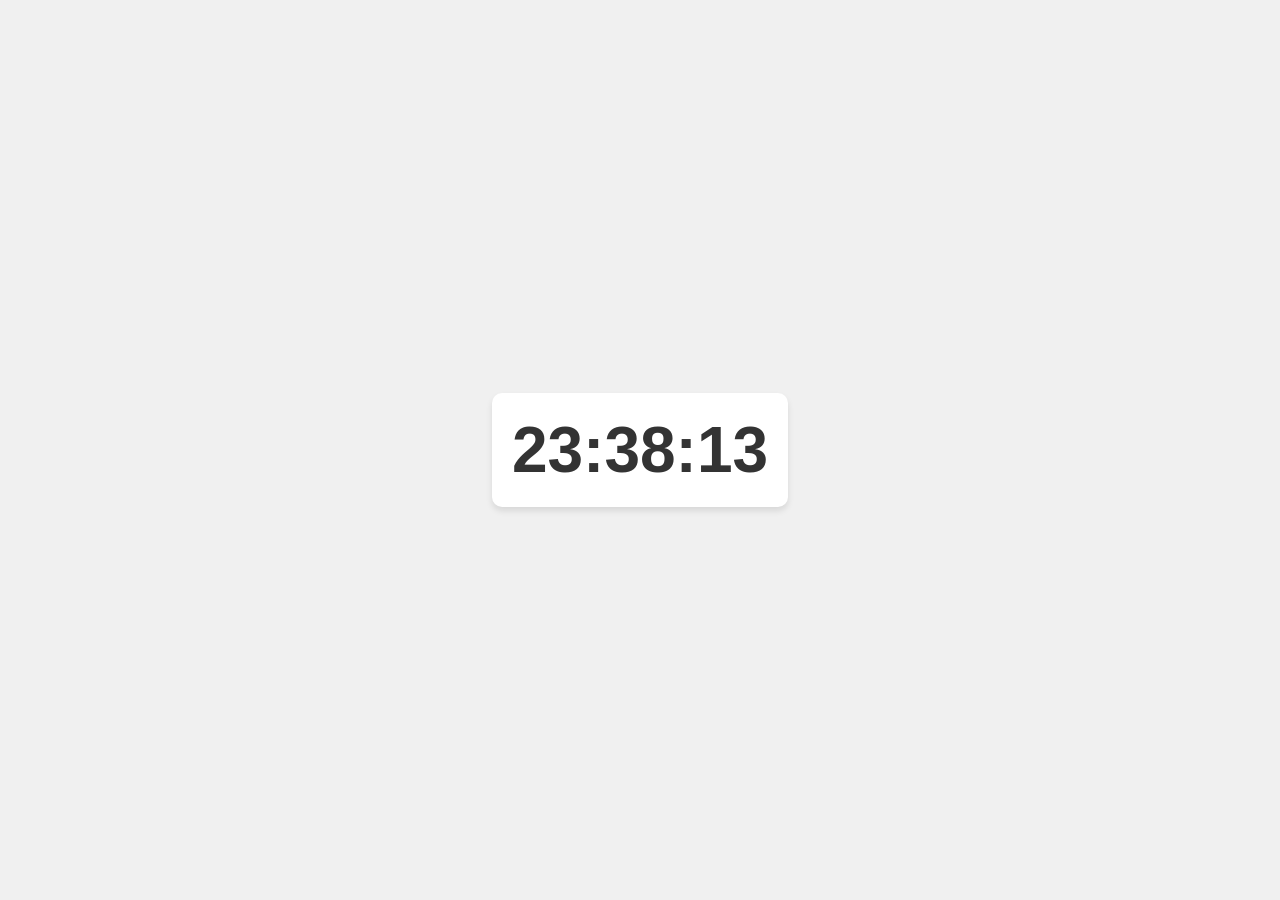
<file: devflow/agent_environment/project/index.html>
<!DOCTYPE html>
<html lang="en">
<head>
    <meta charset="UTF-8">
    <meta name="viewport" content="width=device-width, initial-scale=1.0">
    <title>Digital Clock</title>
    <link rel="stylesheet" href="style.css">
</head>
<body>
    <div id="clock">00:00:00</div>
    <script src="script.js"></script>
</body>
</html>
</file>
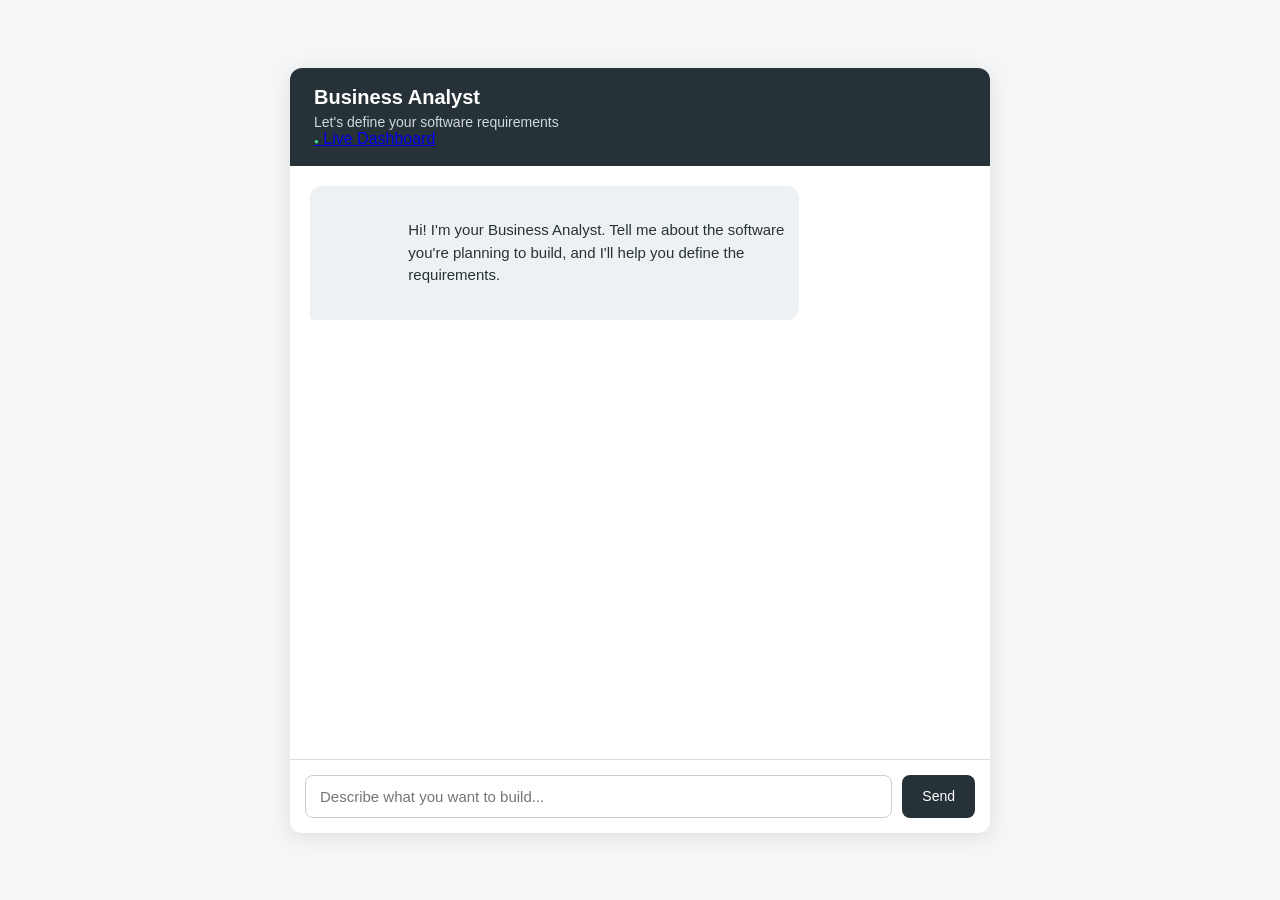
<file: devflow/src/main/resources/static/index.html>
<!DOCTYPE html>
<html lang="en">

<head>
    <meta charset="UTF-8">
    <meta name="viewport" content="width=device-width, initial-scale=1.0">
    <title>Business Analyst</title>
    <link rel="stylesheet" href="style.css">
</head>

<body>

    <div class="chat-container">

        <header class="chat-header">

            <div>
                <h1>Business Analyst</h1>
                <p>Let's define your software requirements</p>
            </div>

            <a href="dashboard.html" class="dashboard-link">
                <span>●</span>
                Live Dashboard
            </a>

        </header>

        <main class="chat-messages" id="chatMessages">

            <div class="message agent">
                <div class="message-content">
                    Hi! I'm your Business Analyst. Tell me about the software
                    you're planning to build, and I'll help you define the
                    requirements.
                </div>
            </div>

        </main>

        <form class="chat-input-area" id="chatForm">

            <input type="text" id="messageInput" placeholder="Describe what you want to build..." autocomplete="off"
                required>

            <button type="submit" id="sendButton">
                Send
            </button>

        </form>

    </div>

    <script>

        const chatForm = document.getElementById("chatForm");
        const messageInput = document.getElementById("messageInput");
        const chatMessages = document.getElementById("chatMessages");
        const sendButton = document.getElementById("sendButton");

        chatForm.addEventListener("submit", async (event) => {

            event.preventDefault();

            const message = messageInput.value.trim();

            if (!message) {
                return;
            }

            addMessage(message, "user");

            messageInput.value = "";
            sendButton.disabled = true;
            sendButton.textContent = "Sending...";

            try {

                const response = await fetch(
                    `/chat/${encodeURIComponent(message)}`
                );

                if (!response.ok) {
                    throw new Error("Failed to communicate with the server");
                }

                const reply = await response.text();

                addMessage(reply, "agent");

            } catch (error) {

                addMessage(
                    "Sorry, I couldn't connect to the Business Analyst.",
                    "agent"
                );

                console.error(error);

            } finally {

                sendButton.disabled = false;
                sendButton.textContent = "Send";
                messageInput.focus();

            }

        });

        function addMessage(text, sender) {

            const message = document.createElement("div");
            message.classList.add("message", sender);

            const content = document.createElement("div");
            content.classList.add("message-content");

            content.textContent = text;

            message.appendChild(content);
            chatMessages.appendChild(message);

            chatMessages.scrollTop = chatMessages.scrollHeight;
        }

    </script>

</body>

</html>
</file>
<file: devflow/agent_environment/project/style.css>
body {
    display: flex;
    justify-content: center;
    align-items: center;
    height: 100vh;
    margin: 0;
    font-family: 'Arial', sans-serif;
    background-color: #f0f0f0;
}

#clock {
    font-size: 4rem;
    font-weight: bold;
    color: #333;
    padding: 20px;
    background: white;
    border-radius: 10px;
    box-shadow: 0 4px 6px rgba(0,0,0,0.1);
}

@media (max-width: 600px) {
    #clock {
        font-size: 2.5rem;
    }
}
</file>
<file: devflow/src/main/resources/static/style.css>
* {
    box-sizing: border-box;
}

body {
    margin: 0;
    font-family: Arial, sans-serif;
    background: #f4f6f8;

    display: flex;
    justify-content: center;
    align-items: center;

    height: 100vh;
}

.chat-container {
    width: 700px;
    max-width: 95%;
    height: 85vh;

    background: white;
    border-radius: 12px;

    display: flex;
    flex-direction: column;

    box-shadow: 0 4px 20px rgba(0, 0, 0, 0.1);

    overflow: hidden;
}

.chat-header {
    padding: 18px 24px;
    background: #263238;
    color: white;
}

.chat-header h1 {
    margin: 0;
    font-size: 20px;
}

.chat-header p {
    margin: 5px 0 0;
    font-size: 14px;
    color: #cfd8dc;
}

.chat-messages {
    flex: 1;

    padding: 20px;

    overflow-y: auto;

    display: flex;
    flex-direction: column;
    gap: 14px;
}

.message {
    display: flex;
}

.message-content {
    max-width: 75%;
    padding: 11px 15px;

    border-radius: 12px;

    line-height: 1.5;
    font-size: 15px;

    white-space: pre-wrap;
}

.message.agent {
    justify-content: flex-start;
}

.message.agent .message-content {
    background: #eef1f4;
    color: #263238;
    border-bottom-left-radius: 4px;
}

.message.user {
    justify-content: flex-end;
}

.message.user .message-content {
    background: #263238;
    color: white;
    border-bottom-right-radius: 4px;
}

.chat-input-area {
    display: flex;

    padding: 15px;

    border-top: 1px solid #ddd;

    gap: 10px;
}

.chat-input-area input {
    flex: 1;

    padding: 12px 14px;

    border: 1px solid #ccc;
    border-radius: 8px;

    font-size: 15px;

    outline: none;
}

.chat-input-area input:focus {
    border-color: #263238;
}

.chat-input-area button {
    padding: 0 20px;

    border: none;
    border-radius: 8px;

    background: #263238;
    color: white;

    font-size: 14px;

    cursor: pointer;
}

.chat-input-area button:hover {
    background: #37474f;
}

.chat-input-area button:disabled {
    background: #9e9e9e;
    cursor: not-allowed;
}

@media (max-width: 600px) {

    .chat-container {
        height: 100vh;
        max-width: 100%;
        border-radius: 0;
    }

    .message-content {
        max-width: 85%;
    }
}
```css
.dashboard-link {
    display: flex;
    align-items: center;
    gap: 7px;

    padding: 9px 14px;

    border: 1px solid #2b3548;
    border-radius: 8px;

    background: #111827;

    color: #aeb9cc;

    text-decoration: none;

    font-size: 12px;
    font-weight: 600;

    transition: all 0.2s ease;
}

.dashboard-link span {
    color: #42d392;
    font-size: 8px;

    animation: dashboardPulse 1.5s infinite;
}

.dashboard-link:hover {
    color: white;

    border-color: #52627d;

    background: #172033;

    transform: translateY(-1px);
}

@keyframes dashboardPulse {
    50% {
        opacity: 0.35;
    }
}
```
</file>
